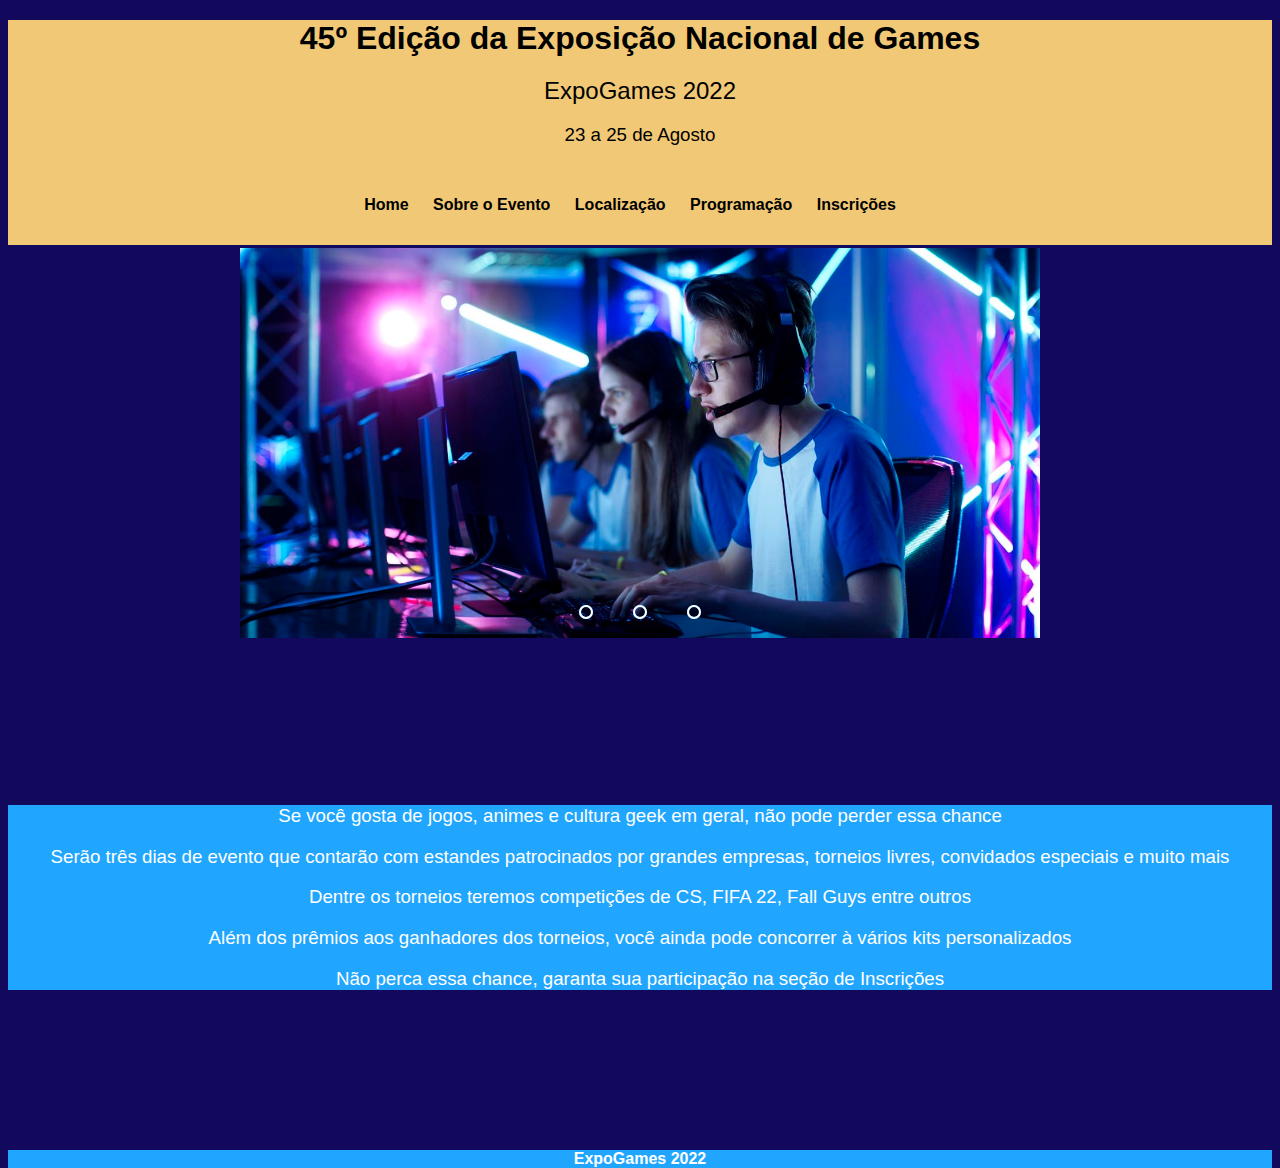
<file: index.html>
<!DOCTYPE html>
<html lang="pt-BR">
    <head>
        <meta charset="utf-8"/>
        <link rel="stylesheet" type="text/css" href="stylesheet.css"/>
        
        <title>
            45º ExpoGames
        </title>
        

    </head>
    <body>
        <header class="header">
            <h1>45º Edição da Exposição Nacional de Games</h1>
            <h2>ExpoGames 2022</h2>
            <h3>23 a 25 de Agosto</h3>

            <nav>
                <section id="linkum">
                    <a href="file:///C:/Users/Cliente/OneDrive/%C3%81rea%20de%20Trabalho/SeletivoPETComp/index.html" class = "link" target="_self">Home</a>
                </section>
                
                <section id="linkdois">
                    <a href="file:///C:/Users/Cliente/OneDrive/%C3%81rea%20de%20Trabalho/SeletivoPETComp/sobre_o_evento.html" class = "link" target="_self">Sobre o Evento</a>
                </section>

                <section id="linktres">
                    <a href="file:///C:/Users/Cliente/OneDrive/%C3%81rea%20de%20Trabalho/SeletivoPETComp/localizacao.html" class = "link" target="_self">Localização</a>
                </section>

                <section id="linkquatro">
                    <a href="file:///C:/Users/Cliente/OneDrive/%C3%81rea%20de%20Trabalho/SeletivoPETComp/programacao.html" class = "link" target="_self">Programação</a>
                </section>
                
                <section id="linkcinco">
                    <a href="file:///C:/Users/Cliente/OneDrive/%C3%81rea%20de%20Trabalho/SeletivoPETComp/inscricoes.html" class = "link" target="_self">Inscrições</a>
                </section>
            </nav>
        </header>
        <div class="slider">
            <div class="slides">

                <input type="radio" id="slide1" name="slide">
                <input type="radio" id="slide2" name="slide">
                <input type="radio" id="slide3" name="slide">

                <div class="slide first">
                    <img src="imagens/eventos-gamer-2019-1.jpg" alt="Imagem 1" />
                </div>
                <div class="slide">
                    <img src="imagens/Eventos-Gamers.jpg" alt="Imagem 2" />
                </div>
                <div class="slide">
                    <img src="imagens/GAMER-STADIUM.jpg" alt="Imagem 3" />
                </div>
                
                <div class="navigation-auto">
                    <div class="auto-btn1"></div>
                    <div class="auto-btn2"></div>
                    <div class="auto-btn3"></div>
                </div>

            </div>

            <div class="manual-navigation">
                <label for="slide1" class="manual-btn"></label>
                <label for="slide2" class="manual-btn"></label>
                <label for="slide3" class="manual-btn"></label>
            </div>

        </div>

        <div id="informacoesprincipais">
            <h3>Se você gosta de jogos, animes e cultura geek em geral, não pode perder essa chance</h3>
            <h3>Serão três dias de evento que contarão com estandes patrocinados por grandes empresas, torneios livres, convidados especiais e muito mais</h3>
            <h3>Dentre os torneios teremos competições de CS, FIFA 22, Fall Guys entre outros</h3>
            <h3>Além dos prêmios aos ganhadores dos torneios, você ainda pode concorrer à vários kits personalizados</h3>
            <h3>Não perca essa chance, garanta sua participação na seção de Inscrições</h3>
        </div>

        <footer class="footer">
            
            <div id="rodape">
                <p>ExpoGames 2022</p>
            </div>

        </footer>

    </body>
</html>
</file>
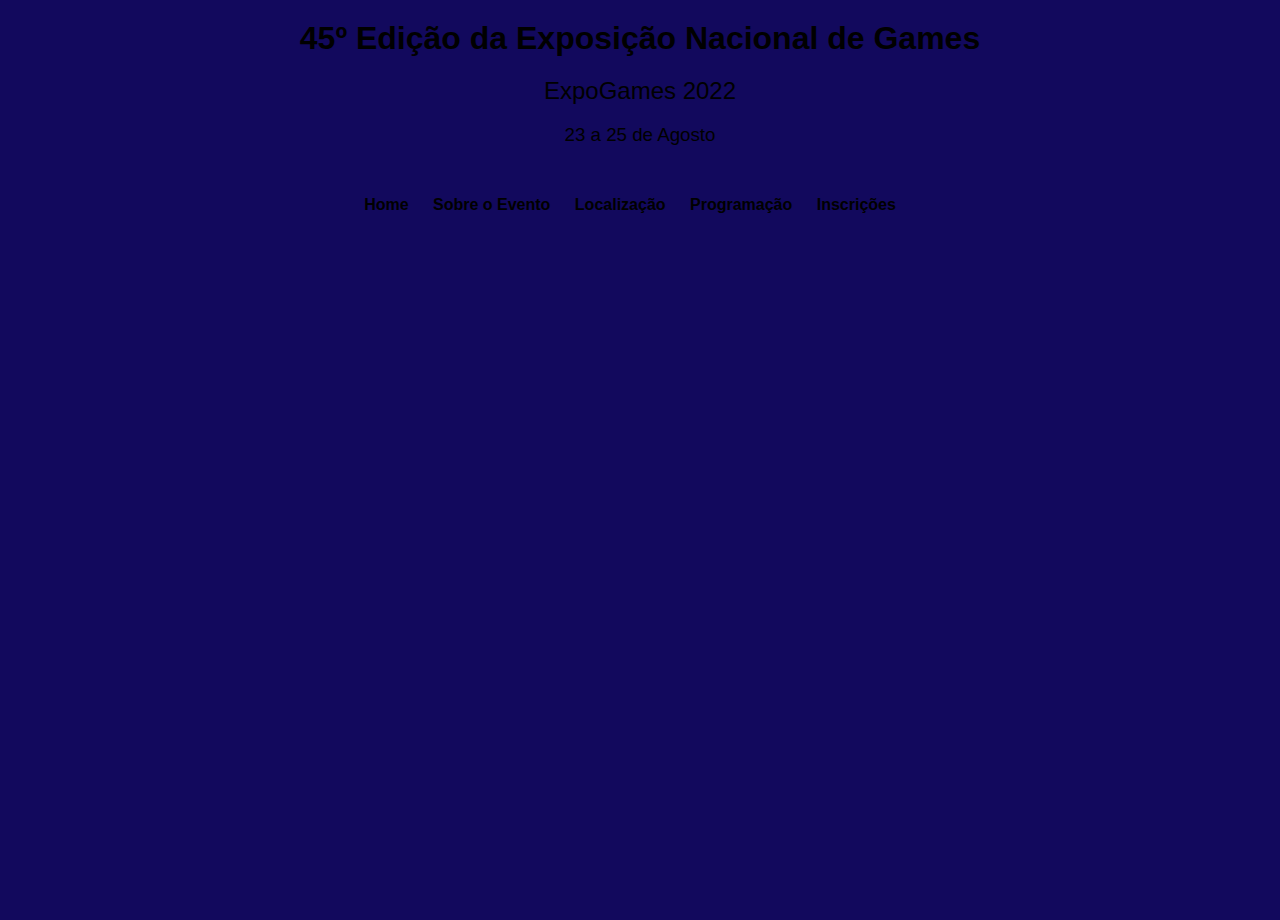
<file: inscricoes.html>
<!DOCTYPE html>
<html lang="pt-BR">
    <head>
        
        <meta charset="utf-8"/>
        <link rel="stylesheet" type="text/css" href="stylesheet.css"/>
        
        <title lang="pt-BR">
            Inscrições
        </title>
        

    </head>

    <body>

        <h1>45º Edição da Exposição Nacional de Games</h1>
        <h2>ExpoGames 2022</h2>
        <h3>23 a 25 de Agosto</h3>

        <nav>
            <section id="linkum">
                <a href="file:///C:/Users/Cliente/OneDrive/%C3%81rea%20de%20Trabalho/SeletivoPETComp/index.html" class = "link" target="_self">Home</a>
            </section>
            
            <section id="linkdois">
                <a href="file:///C:/Users/Cliente/OneDrive/%C3%81rea%20de%20Trabalho/SeletivoPETComp/sobre_o_evento.html" class = "link" target="_self">Sobre o Evento</a>
            </section>

            <section id="linktres">
                <a href="file:///C:/Users/Cliente/OneDrive/%C3%81rea%20de%20Trabalho/SeletivoPETComp/localizacao.html" class = "link" target="_self">Localização</a>
            </section>

            <section id="linkquatro">
                <a href="file:///C:/Users/Cliente/OneDrive/%C3%81rea%20de%20Trabalho/SeletivoPETComp/programacao.html" class = "link" target="_self">Programação</a>
            </section>
            
            <section id="linkcinco">
                <a href="file:///C:/Users/Cliente/OneDrive/%C3%81rea%20de%20Trabalho/SeletivoPETComp/inscricoes.html" class = "link" target="_self">Inscrições</a>
            </section>
        </nav>

        

        
    </body>
</html>
</file>
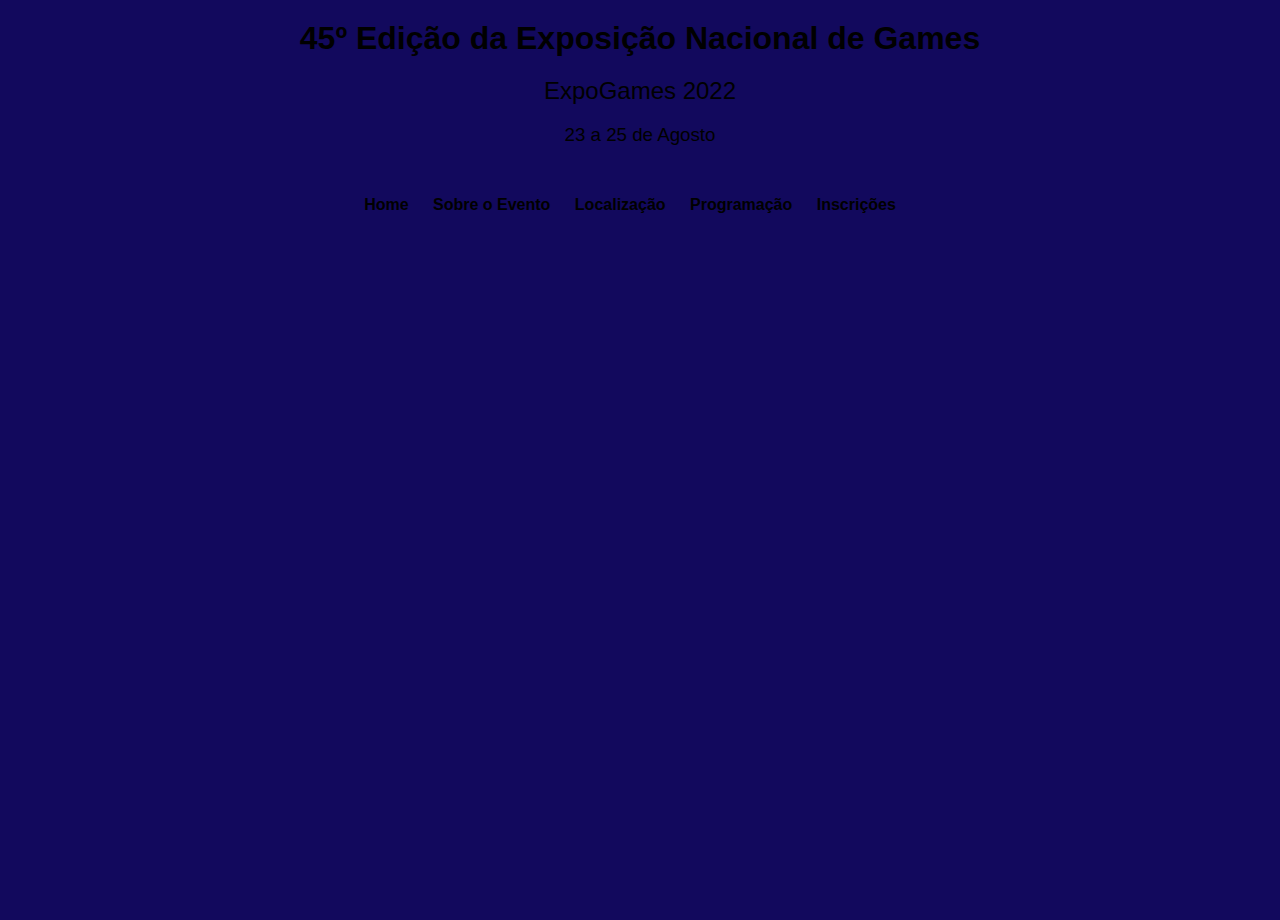
<file: localizacao.html>
<!DOCTYPE html>
<html lang="pt-BR">
    <head>
        <meta charset="utf-8"/>
        <link rel="stylesheet" type="text/css" href="stylesheet.css"/>
        
        <title lang="pt-BR">
            Localização
        </title>
        
        <h1>45º Edição da Exposição Nacional de Games</h1>
        <h2>ExpoGames 2022</h2>
        <h3>23 a 25 de Agosto</h3>

        <nav>
            <section id="linkum">
                <a href="file:///C:/Users/Cliente/OneDrive/%C3%81rea%20de%20Trabalho/SeletivoPETComp/index.html" class = "link" target="_self">Home</a>
            </section>
            
            <section id="linkdois">
                <a href="file:///C:/Users/Cliente/OneDrive/%C3%81rea%20de%20Trabalho/SeletivoPETComp/sobre_o_evento.html" class = "link" target="_self">Sobre o Evento</a>
            </section>

            <section id="linktres">
                <a href="file:///C:/Users/Cliente/OneDrive/%C3%81rea%20de%20Trabalho/SeletivoPETComp/localizacao.html" class = "link" target="_self">Localização</a>
            </section>

            <section id="linkquatro">
                <a href="file:///C:/Users/Cliente/OneDrive/%C3%81rea%20de%20Trabalho/SeletivoPETComp/programacao.html" class = "link" target="_self">Programação</a>
            </section>
            
            <section id="linkcinco">
                <a href="file:///C:/Users/Cliente/OneDrive/%C3%81rea%20de%20Trabalho/SeletivoPETComp/inscricoes.html" class = "link" target="_self">Inscrições</a>
            </section>
        </nav>


    </head>

    <body>



        
    </body>
</html>
</file>
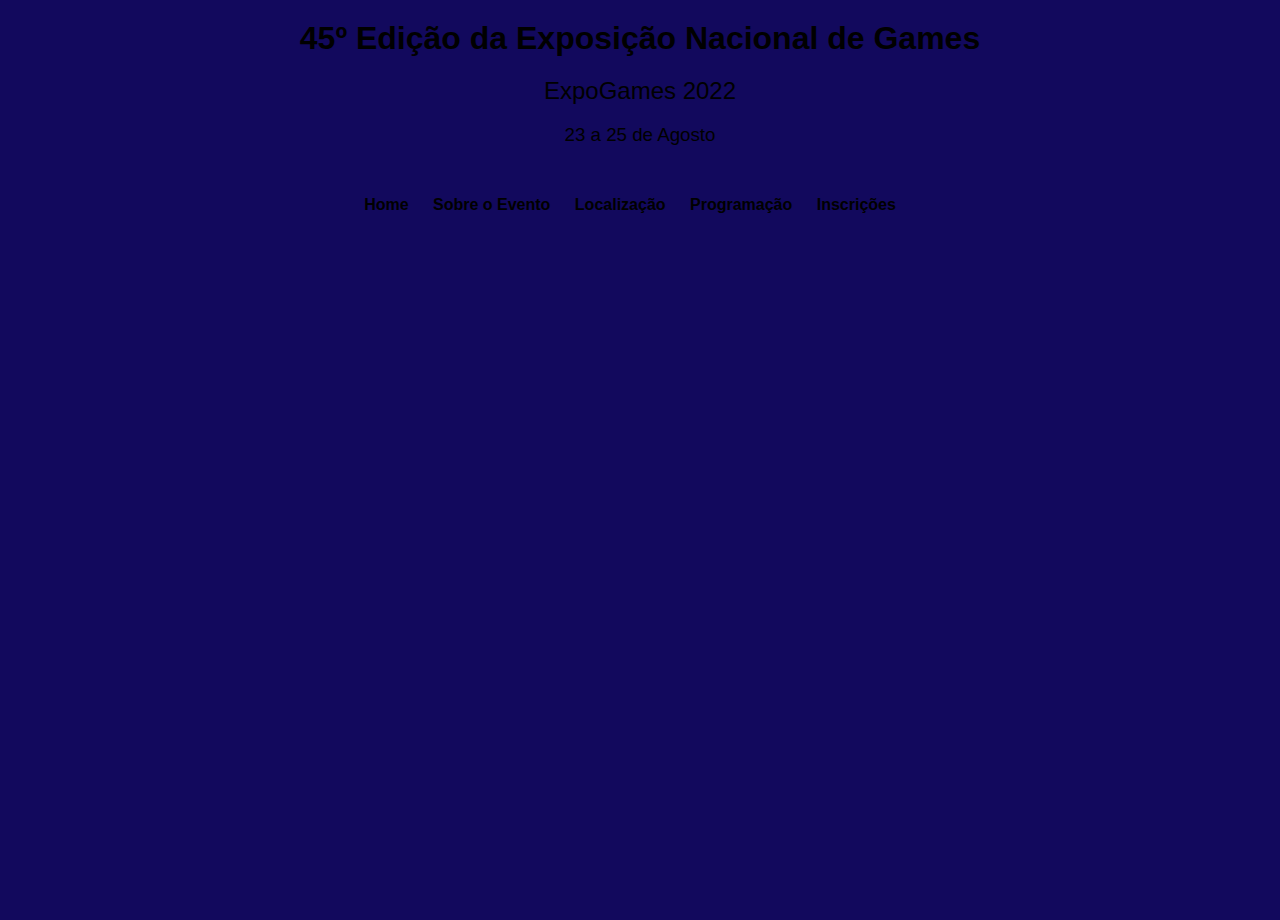
<file: programacao.html>
<!DOCTYPE html>
<html lang="pt-BR">
    <head>
        <meta charset="utf-8"/>
        <link rel="stylesheet" type="text/css" href="stylesheet.css"/>
        
        <title lang="pt-BR">
            Programação
        </title>
        
        <h1>45º Edição da Exposição Nacional de Games</h1>
        <h2>ExpoGames 2022</h2>
        <h3>23 a 25 de Agosto</h3>

        <nav>
            <section id="linkum">
                <a href="file:///C:/Users/Cliente/OneDrive/%C3%81rea%20de%20Trabalho/SeletivoPETComp/index.html" class = "link" target="_self">Home</a>
            </section>
            
            <section id="linkdois">
                <a href="file:///C:/Users/Cliente/OneDrive/%C3%81rea%20de%20Trabalho/SeletivoPETComp/sobre_o_evento.html" class = "link" target="_self">Sobre o Evento</a>
            </section>

            <section id="linktres">
                <a href="file:///C:/Users/Cliente/OneDrive/%C3%81rea%20de%20Trabalho/SeletivoPETComp/localizacao.html" class = "link" target="_self">Localização</a>
            </section>

            <section id="linkquatro">
                <a href="file:///C:/Users/Cliente/OneDrive/%C3%81rea%20de%20Trabalho/SeletivoPETComp/programacao.html" class = "link" target="_self">Programação</a>
            </section>
            
            <section id="linkcinco">
                <a href="file:///C:/Users/Cliente/OneDrive/%C3%81rea%20de%20Trabalho/SeletivoPETComp/inscricoes.html" class = "link" target="_self">Inscrições</a>
            </section>
        </nav>


    </head>

    <body>



        
    </body>
</html>
</file>
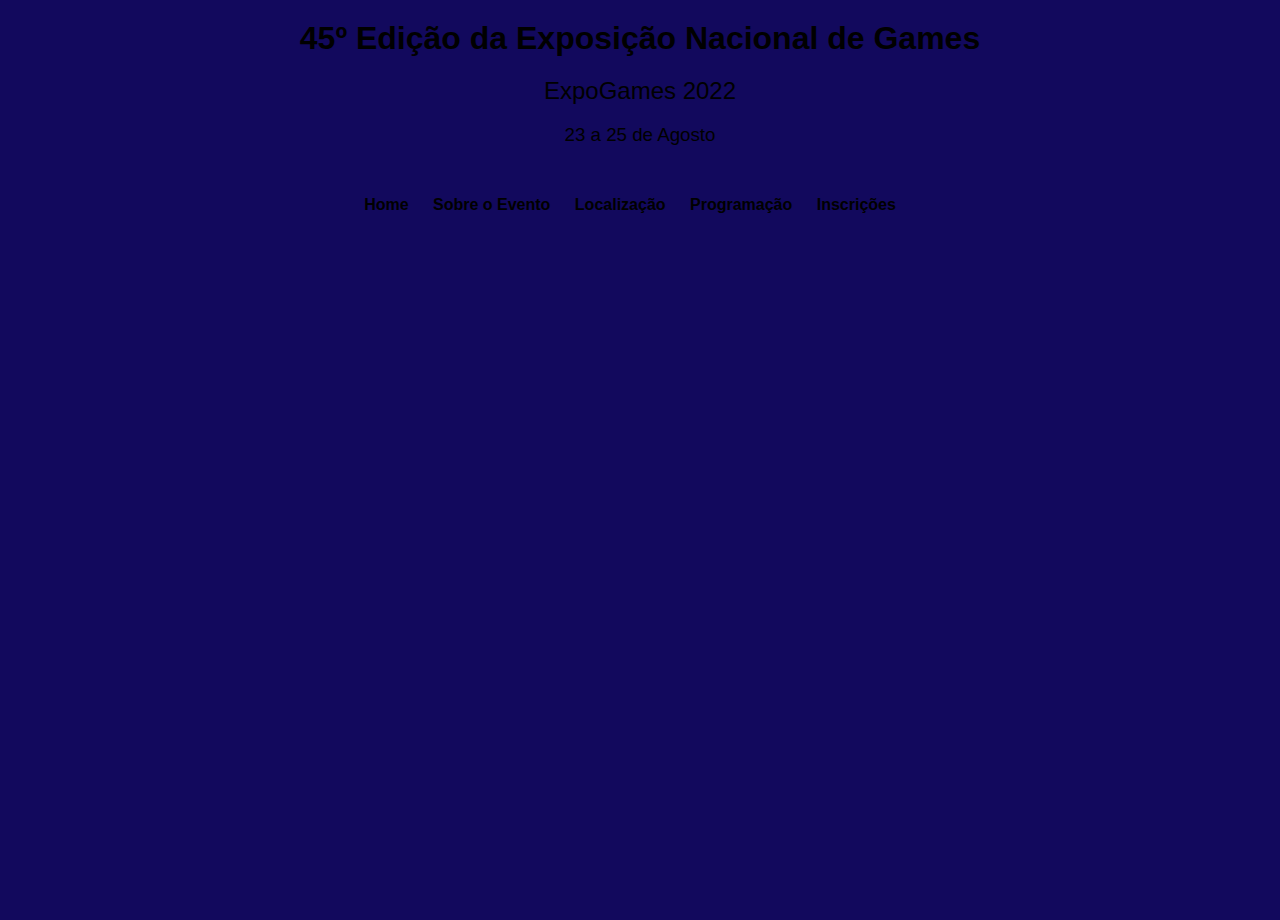
<file: sobre_o_evento.html>
<!DOCTYPE html>
<html lang="pt-BR">
    <head>
        <meta charset="utf-8"/>
        <link rel="stylesheet" type="text/css" href="stylesheet.css"/>
        
        <title>
            Sobre o Evento
        </title>
        
        <h1>45º Edição da Exposição Nacional de Games</h1>
        <h2>ExpoGames 2022</h2>
        <h3>23 a 25 de Agosto</h3>

        <nav>
            <section id="linkum">
                <a href="file:///C:/Users/Cliente/OneDrive/%C3%81rea%20de%20Trabalho/SeletivoPETComp/index.html" class = "link" target="_self">Home</a>
            </section>
            
            <section id="linkdois">
                <a href="file:///C:/Users/Cliente/OneDrive/%C3%81rea%20de%20Trabalho/SeletivoPETComp/sobre_o_evento.html" class = "link" target="_self">Sobre o Evento</a>
            </section>

            <section id="linktres">
                <a href="file:///C:/Users/Cliente/OneDrive/%C3%81rea%20de%20Trabalho/SeletivoPETComp/localizacao.html" class = "link" target="_self">Localização</a>
            </section>

            <section id="linkquatro">
                <a href="file:///C:/Users/Cliente/OneDrive/%C3%81rea%20de%20Trabalho/SeletivoPETComp/programacao.html" class = "link" target="_self">Programação</a>
            </section>
            
            <section id="linkcinco">
                <a href="file:///C:/Users/Cliente/OneDrive/%C3%81rea%20de%20Trabalho/SeletivoPETComp/inscricoes.html" class = "link" target="_self">Inscrições</a>
            </section>
        </nav>


    </head>

    <body>




    </body>
</html>
</file>
<file: stylesheet.css>
@charset "UTF-8";

.color1 {color: #f1c875;}
.color2 {color: #f2dd8a;}
.color3 {color: #12095d;}
.color4 {color: #1754a4;}
.color5 {color: #7ec1e5;}

body, html {
    height: 100%;
    background-color: #12095d;
  }



.header {
    background-color: #f1c875;
    height: 25%;
    width: 100%;
}

.footer {
    background-color:#12095d;
}

h1 {
    margin: 20px;
    text-align: center;
    font-weight: bold;
    font-family:'Gill Sans', 'Gill Sans MT', Calibri, 'Trebuchet MS', sans-serif;
}

h2 {
    margin: 10px;
    text-align: center;
    font-weight: normal;
    font-family:'Gill Sans', 'Gill Sans MT', Calibri, 'Trebuchet MS', sans-serif;
}
h3 {
    text-align: center;
    font-weight: normal;
    font-family:'Gill Sans', 'Gill Sans MT', Calibri, 'Trebuchet MS', sans-serif;
}

nav {
    text-align: center;
    font-family:'Gill Sans', 'Gill Sans MT', Calibri, 'Trebuchet MS', sans-serif;
    font-weight:bold;
    margin: 50px;
    margin-bottom: 70px;
}

#linkum {
    margin-right:20px;
    display:inline
}

#linkdois {
    margin-right:20px;
    display:inline
}

#linktres {
    margin-right:20px;
    display:inline
}

#linkquatro {
    margin-right:20px;
    display:inline
}

#linkcinco{
    margin-right:20px;
    display:inline
}

a.link:link {
    text-align: center;
    color: #000000;
    text-decoration:none;
}

a.link:visited {
    text-align: center;
    color: #000000;
    text-decoration: none;
}

a.link:active {
    text-align: center;
    color: #000000;
    text-decoration: none;
}

a.link:hover {
    text-align: center;
    color:darkcyan;
    text-decoration:none;
    transition:all 0.5s ease;
}

.slider {
    margin: 0 auto;
    width: 800px;
    height: 400px;
    overflow: hidden;
    align-content: center;
}

.slides {
    width: 400%;
    height: 400px;
    display: flex;
    align-content: center;
}

.slides input {
    display: none;
    align-content: center;
}

.slide {
    width: 33%;
    position: relative;
    transition: 2s;
    align-content: center;
}

.slide img {
    width: 800px;
    align-content: center;
}

.manual-navigation {
    position: absolute;
    width: 800px;
    margin-top: -40px;
    display: flex;
    justify-content: center;
}

.manual-btn {
    border: 2px solid white;
    padding: 5px;
    border-radius: 10px;
    cursor: pointer;
    transition: 1s;
}

.manual-btn:not(:Last-child) {
   margin-right: 40px;
}

.manual-btn:hover {
    background-color: white;
}

#slide1:checked ~ .first {
    margin-left: 0;
}

#slide2:checked ~ .first {
    margin-left: -33%;
}

#slide3:checked ~ .first {
    margin-left: -66%;
}

.navigation-auto div {
    border: 2px solid #20a6ff;
    padding: 5px;
    border-radius: 10px;
    cursor: pointer;
    transition: 1s;
}

.navigation-auto {
    position: absolute;
    width: 800px;
    margin-top: 360px;
    display: flex;
    justify-content: center;
}

.navigation-auto div:not(:Last-child) {
    margin-right: 40px;
}

#slide1:checked ~ .navigation-auto .auto-btn1 {
    background-color: white;
}

#slide2:checked ~ .navigation-auto .auto-btn2 {
    background-color: white;
}

#slide3:checked ~ .navigation-auto .auto-btn3 {
    background-color: white;
}

#informacoesprincipais {
    color:white;
    margin-top: 160px;
    text-align: center;
    background-size: cover;
    background-color:#20a6ff;
    font-family:'Gill Sans', 'Gill Sans MT', Calibri, 'Trebuchet MS', sans-serif;
}

#rodape {
    color:white;
    margin-top: 160px;
    text-align: center;
    background-size: cover;
    background-color:#20a6ff;
    font-family:'Gill Sans', 'Gill Sans MT', Calibri, 'Trebuchet MS', sans-serif;
    font-weight: bold ;
}
</file>
